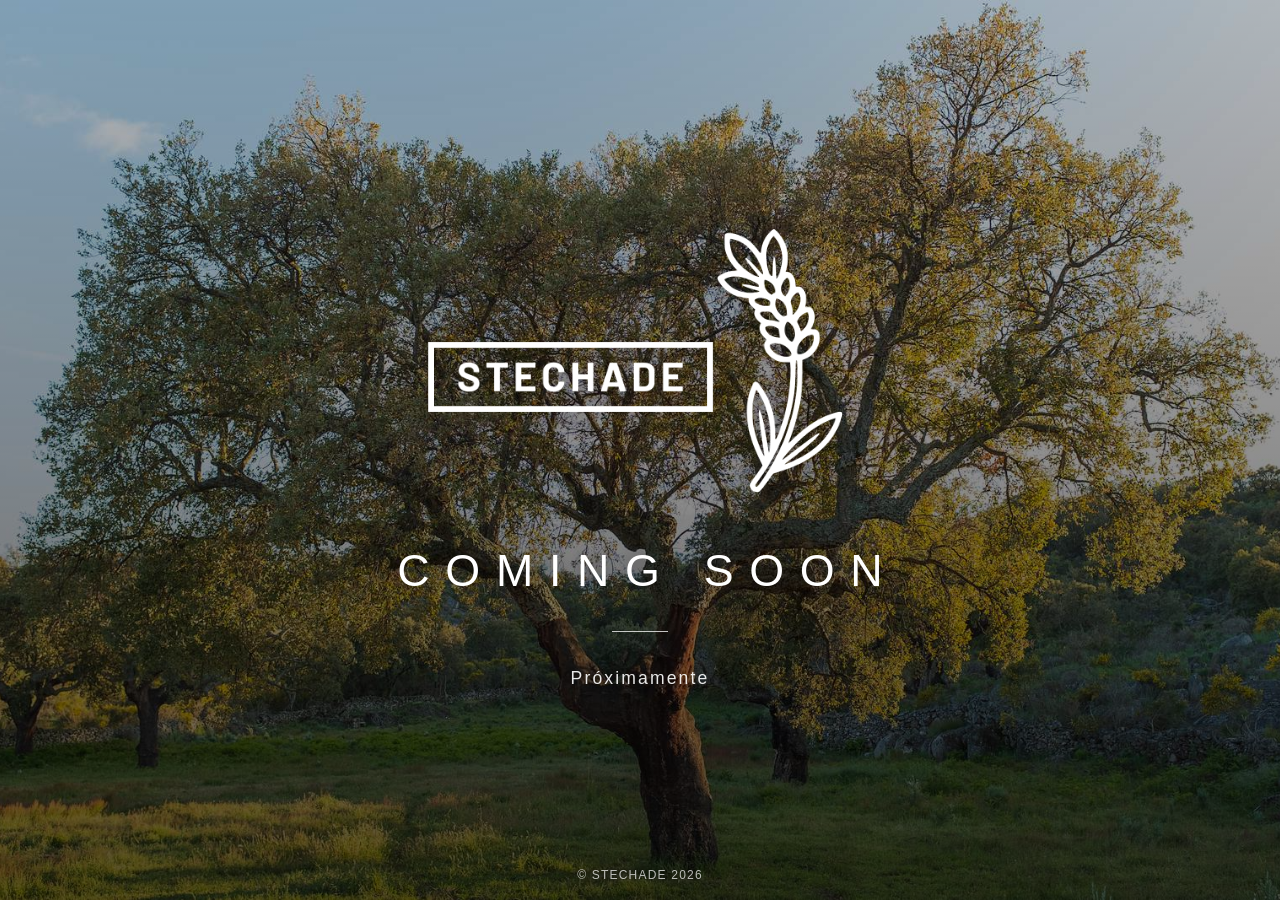
<file: index.html>
<!doctype html>
<html lang="es">
<head>
<meta charset="utf-8">
<meta name="viewport" content="width=device-width,initial-scale=1">
<title>STECHADE · Coming Soon</title>
<meta name="description" content="STECHADE · Próximamente">
<meta name="robots" content="noindex, nofollow">
<link rel="preload" as="image" href="fondo.jpg">
<style>
  *{margin:0;padding:0;box-sizing:border-box}
  html,body{height:100%}
  body{
    min-height:100vh;min-height:100svh;
    display:flex;flex-direction:column;align-items:center;justify-content:center;
    color:#fff;text-align:center;
    font-family:"Segoe UI",Helvetica,Arial,sans-serif;
    background:#2f3a24 url("fondo.jpg") center/cover no-repeat;
    position:relative;padding:24px;
  }
  body::before{
    content:"";position:absolute;inset:0;
    background:linear-gradient(180deg,rgba(0,0,0,.25) 0%,rgba(0,0,0,.45) 55%,rgba(0,0,0,.65) 100%);
  }
  main{position:relative;display:flex;flex-direction:column;align-items:center;gap:2.2rem}
  .logo{width:min(440px,78vw);height:auto;filter:drop-shadow(0 2px 12px rgba(0,0,0,.35))}
  h1{font-weight:300;font-size:clamp(1.6rem,4.5vw,2.8rem);letter-spacing:.35em;text-transform:uppercase;
     padding-left:.35em;text-shadow:0 2px 14px rgba(0,0,0,.45)}
  .rule{width:56px;height:1px;background:rgba(255,255,255,.75)}
  p{font-weight:300;font-size:clamp(.95rem,2.2vw,1.1rem);letter-spacing:.12em;opacity:.9}
  footer{position:absolute;bottom:18px;left:0;right:0;font-size:.75rem;letter-spacing:.1em;opacity:.7}
</style>
</head>
<body>
  <main>
    <img class="logo" src="logo.png" alt="STECHADE">
    <h1>Coming Soon</h1>
    <span class="rule" aria-hidden="true"></span>
    <p>Próximamente</p>
  </main>
  <footer>© STECHADE 2026</footer>
</body>
</html>
</file>
